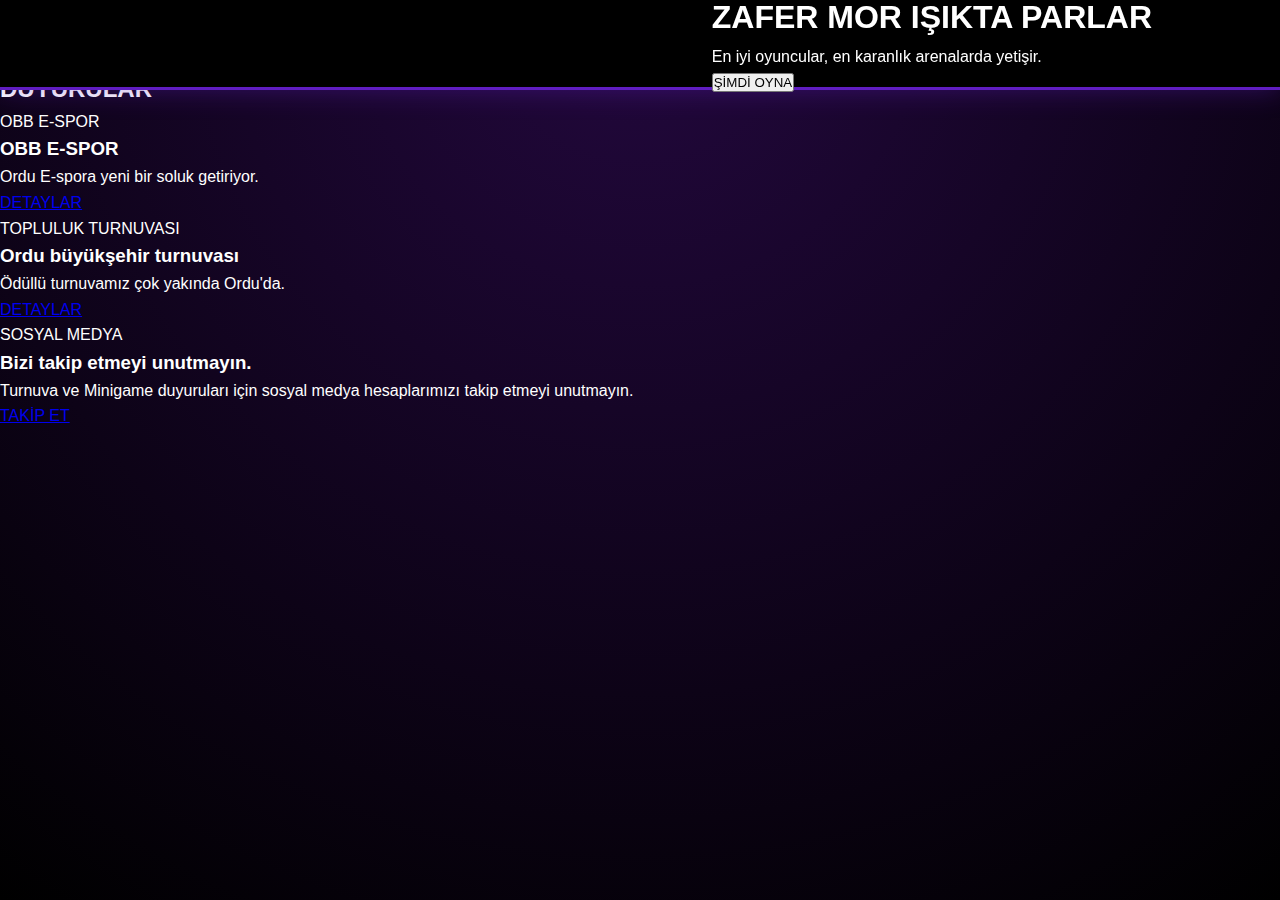
<file: OBB.ESPOR.html>
<!DOCTYPE html>
<html lang="tr">
<head>
    <meta charset="UTF-8">
    <meta name="viewport" content="width=device-width, initial-scale=1.0">
    <title>OBB E-SPOR | E-Spor Arena</title>
    <link rel="stylesheet" href="style.css">
</head>
<body>

    <nav>
        <div class="logo">OBB  <span>E-SPOR</span></div>
        <ul>
            <li><a href="OBB.ESPOR.html" class="nav-button">ANA SAYFA</a></li>
            <li><a href="tournaments.html" class="nav-button">TURNUVALAR</a></li>
            <li><a href="canli.html" class="nav-button">CANLI</a></li>
            <li><a href="kayit.html" class="nav-btn">KATIL</a></li>
        </ul>
    </nav>

  <header class="hero">
        <div class="hero-overlay"></div> <div class="hero-content">
            <h1>ZAFER <span class="highlight">MOR</span> IŞIKTA PARLAR</h1>
            <p>En iyi oyuncular, en karanlık arenalarda yetişir.</p>
            <button class="main-btn">ŞİMDİ OYNA</button>
        </div>
    </header>

    <section class="container">
        <h2 class="section-title">DUYURULAR</h2>
        <div class="grid-layout">
            
            <div class="card">
                <div class="card-img">OBB E-SPOR</div>
                <div class="card-body">
                    <h3>OBB E-SPOR </h3>
                    <p>Ordu E-spora yeni bir soluk getiriyor.</p>
                    <a href="#" class="card-link">DETAYLAR</a>
                </div>
            </div>

            <div class="card">
                <div class="card-img">TOPLULUK TURNUVASI</div>
                <div class="card-body">
                    <h3>Ordu büyükşehir turnuvası</h3>
                    <p>Ödüllü turnuvamız çok yakında Ordu'da.</p>
                    <a href="#" class="card-link">DETAYLAR</a>
                </div>
            </div>

            <div class="card">
                <div class="card-img">SOSYAL MEDYA</div>
                <div class="card-body">
                    <h3>Bizi takip etmeyi unutmayın.</h3>
                    <p>Turnuva ve Minigame duyuruları için sosyal medya hesaplarımızı takip etmeyi unutmayın.</p>
                    <a href="#" class="card-link">TAKİP ET</a>
                </div>
            </div>

        </div>
    </section>
</body>
</html>
</file>
<file: style.css>
/* --- GENEL SIFIRLAMA VE DEĞİŞKENLER --- */
:root {
    --ana-siyah: #050505;
    --nav-bg: #000000;
    --neon-mor: #601dc2;
    --neon-turkuaz: #00ffcc; /* Karakter ve vurgu için ekledik */
    --yazi-beyaz: #ffffff;
    --gri-yazi: #a0a0a0;
}

* {
    margin: 0;
    padding: 0;
    box-sizing: border-box;
}

html, body {
    width: 100%;
    overflow-x: hidden;
}

body {
    background: radial-gradient(circle at top, #23083e 0%, #000000 100%);
    background-attachment: fixed;
    color: var(--yazi-beyaz);
    font-family: 'Poppins', sans-serif;
    line-height: 1.6;
}

/* --- BOSS HEADER (SABİT 90PX) --- */
header {
    background-color: var(--nav-bg) !important;
    padding: 0 10% !important;
    height: 90px !important;
    display: flex;
    justify-content: space-between;
    align-items: center;
    border-bottom: 3px solid var(--neon-mor) !important;
    box-shadow: 0 0 25px rgba(96, 29, 194, 0.4);
    position: fixed; /* Kayıt sayfası düzeni için fixed idealdir */
    width: 100%;
    top: 0;
    z-index: 1000;
}

.logo {
    font-size: 28px !important;
    font-weight: 900 !important;
    color: white !important;
    text-decoration: none;
    text-transform: uppercase;
    letter-spacing: 3px !important;
}

.logo span {
    color: var(--neon-mor) !important;
    text-shadow: 0 0 15px var(--neon-mor), 0 0 30px var(--neon-mor) !important;
}

nav ul {
    list-style: none;
    display: flex;
    align-items: center;
    gap: 25px;
}

nav ul li a {
    color: white;
    text-decoration: none;
    font-size: 14px;
    font-weight: bold;
    transition: 0.3s;
}

nav ul li a:hover { color: var(--neon-mor); }

.nav-btn {
    border: 2px solid var(--neon-mor);
    padding: 8px 20px;
    border-radius: 5px;
    color: white !important;
    background: transparent;
    transition: 0.3s;
    font-weight: bold;
}

.nav-btn:hover {
    background-color: var(--neon-mor);
    box-shadow: 0 0 15px var(--neon-mor);
}

/* --- ANA LAYOUT (KORUNAN GENİŞ YAPI) --- */
.auth-wrapper {
    min-height: 100vh;
    display: flex;
    justify-content: center;
    align-items: center;
    padding-top: 110px; /* Header 90px + boşluk */
    padding-bottom: 50px;
}

.main-layout {
    display: flex;
    align-items: center;
    justify-content: space-around;
    width: 100%;
    max-width: 100%;
    padding: 0 20px;
}

/* --- FORM KARTI (GLASSMORPHISM) --- */
.auth-card {
    background: rgba(15, 15, 18, 0.8);
    backdrop-filter: blur(15px);
    padding: 40px;
    border-radius: 20px;
    width: 100%;
    max-width: 420px;
    border: 1px solid rgba(96, 29, 194, 0.3);
    box-shadow: 0 0 50px rgba(0,0,0,0.8);
    z-index: 5;
}

.purple-neon { 
    color: var(--neon-turkuaz); 
    text-shadow: 0 0 10px var(--neon-turkuaz); 
}

/* --- KARAKTER GÖRSELLERİ VE ANİMASYON --- */
.auth-side-image {
    flex: 1.5;
    display: flex;
    justify-content: center;
    align-items: center;
}

.auth-side-image img {
    width: 100%;
    max-width: 600px; /* Boyut dengelendi */
    height: auto;
    filter: drop-shadow(0 0 30px rgba(96, 29, 194, 0.5));
    animation: float 5s ease-in-out infinite;
}

@keyframes float {
    0%, 100% { transform: translateY(0); }
    50% { transform: translateY(-20px); }
}

/* --- INPUTLAR VE BUTON --- */
.input-group { margin-bottom: 15px; }
.input-group label { display: block; margin-bottom: 5px; color: #888; font-size: 0.8rem; text-transform: uppercase; }
.input-group input {
    width: 100%;
    padding: 12px;
    background: rgba(255,255,255,0.05);
    border: 1px solid #333;
    border-radius: 8px;
    color: white;
    transition: 0.3s;
}

.input-group input:focus {
    border-color: var(--neon-mor);
    box-shadow: 0 0 10px var(--neon-mor);
    outline: none;
}

.register-btn {
    width: 100%;
    padding: 15px;
    background: var(--neon-mor);
    border: none;
    border-radius: 8px;
    color: white;
    font-weight: bold;
    cursor: pointer;
    margin-top: 10px;
    transition: 0.3s;
}

.register-btn:hover {
    transform: scale(1.03);
    box-shadow: 0 0 25px var(--neon-mor);
}

.back-link { color: #666; text-decoration: none; font-size: 12px; display: block; margin-top: 15px; text-align: center; }

/* --- BOSS FOOTER --- */
.main-footer {
    background-color: #080808;
    border-top: 2px solid var(--neon-mor);
    padding: 60px 0 20px 0;
}

.footer-container {
    max-width: 1200px;
    margin: 0 auto;
    padding: 0 5%;
    display: grid;
    grid-template-columns: 2fr 1fr 1.5fr;
    gap: 40px;
}

.footer-section h3 { color: var(--neon-mor); font-size: 1.2rem; margin-bottom: 20px; text-transform: uppercase; }
.footer-desc { color: var(--gri-yazi); font-size: 14px; margin: 20px 0; }
.footer-socials { display: flex; gap: 15px; }
.footer-socials a {
    width: 40px; height: 40px; background: #111; border: 1px solid #222; border-radius: 50%;
    display: flex; align-items: center; justify-content: center; color: white; transition: 0.3s;
}
.footer-socials a:hover { background: var(--neon-mor); box-shadow: 0 0 15px var(--neon-mor); transform: translateY(-3px); }

/* --- MOBİL UYUMLULUK --- */
@media (max-width: 1100px) {
    .auth-side-image { display: none; } /* Karakterler mobilde gizlenir, form odaklanır */
    .auth-card { margin: 20px; }
    .main-layout { justify-content: center; }
}

@media (max-width: 768px) {
    header { height: 75px !important; padding: 0 5% !important; }
    .logo { font-size: 20px !important; }
    nav { display: none; }
    .footer-container { grid-template-columns: 1fr; text-align: center; }
    .footer-socials { justify-content: center; }
}
</file>
